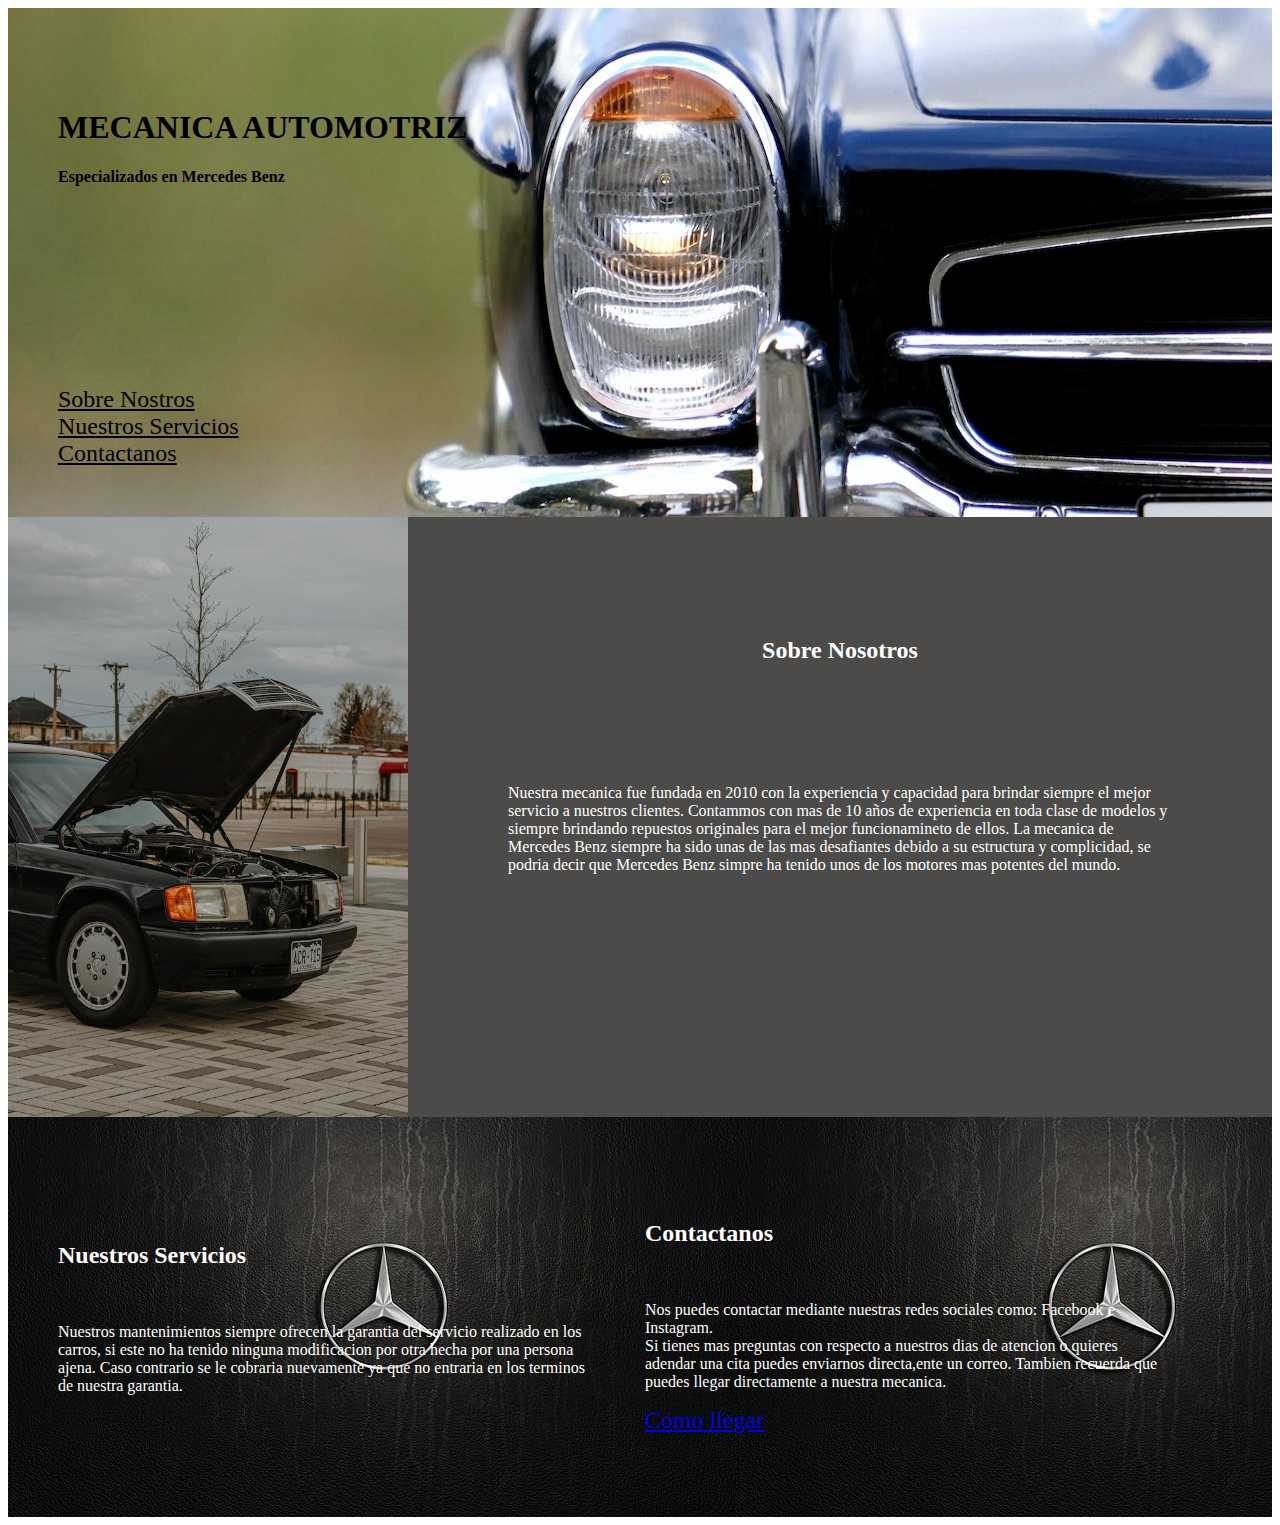
<file: index.html>
<!DOCTYPE html>
<html lang="en">
<head>
    <meta charset="UTF-8">
    <meta http-equiv="X-UA-Compatible" content="IE=edge">
    <meta name="viewport" content="width=device-width, initial-scale=1.0">
    <link rel="stylesheet" href="style.css">
    <link rel="preconnect" href="https://fonts.googleapis.com">
    <link href="https://cdn.jsdelivr.net/npm/bootstrap@5.3.0-alpha1/dist/css/bootstrap.min.css" rel="stylesheet" integrity="sha384-GLhlTQ8iRABdZLl6O3oVMWSktQOp6b7In1Zl3/Jr59b6EGGoI1aFkw7cmDA6j6gD" crossorigin="anonymous">
    <!-- <meta name="viewport" content="width=device-width, initial-scale=1.0"> -->
    <link rel="stylesheet" href="https://cdnjs.cloudflare.com/ajax/libs/font-awesome/6.3.0/css/all.min.css" integrity="sha512-SzlrxWUlpfuzQ+pcUCosxcglQRNAq/DZjVsC0lE40xsADsfeQoEypE+enwcOiGjk/bSuGGKHEyjSoQ1zVisanQ==" crossorigin="anonymous" referrerpolicy="no-referrer" />
    <title>Final Project</title>
</head>
<body>
    <header>
        <div class="logo_container">
            <h1>MECANICA AUTOMOTRIZ</h1>
            <h4>Especializados en Mercedes Benz</h4>
            
            </div>
            <nav>
                <a href="#Nosotros">Sobre Nostros</a><br>
                <a href="#Servicios"> Nuestros Servicios</a><br>
                <a href="#contacto"> Contactanos</a><br>
                
            </nav>
    </header>

    
    <div class="article">
        <img src="imagen/pexels-jacob-moore-12070966.jpg" width="350px" height="500px" id="primero">
        <h2>Sobre Nosotros</h2>
        <p id="segundo"> Nuestra mecanica fue fundada en 2010 con la experiencia y capacidad para brindar siempre el mejor servicio a nuestros clientes.
            Contammos con mas de 10 años de experiencia en toda clase de modelos y siempre brindando repuestos originales para el mejor funcionamineto de ellos.
            La mecanica de Mercedes Benz siempre ha sido unas de las mas desafiantes debido a su estructura y complicidad, se podria decir que Mercedes Benz 
            simpre ha tenido unos de los motores mas potentes del mundo.
        </p>
    </div>

    <div class="container2">
        <div class="ns">
            <h2 id="Servicios">Nuestros Servicios</h2><br>
            <p> Nuestros mantenimientos siempre ofrecen la garantia del servicio realizado en los carros, si este no ha tenido ninguna modificacion por otra hecha por una persona ajena.
                Caso contrario se le cobraria nuevamente ya que no entraria en los terminos de nuestra garantia. 
                
             </p>
        </div>
    
    
        <div class="c">
            <h2 id="contacto">Contactanos</h2><br>
            <p> Nos puedes contactar mediante nuestras redes sociales como: Facebook e Instagram.<br>
                 Si tienes mas preguntas con respecto a nuestros dias de atencion o quieres adendar una cita puedes enviarnos directa,ente un correo.
                 Tambien recuerda que puedes llegar directamente a nuestra mecanica.
            </p>
            <div class="icons">
                <div class="map">
                    <a href="map.html">Como llegar</a>
                </div>
                <a href="https://www.facebook.com/profile.php?id=100048595059902&sk=about"><i class="fa-brands fa-facebook"></i></a>
                <a href="https://instagram.com/arielalxandr?igshid=YmMyMTA2M2Y="><i class="fa-brands fa-instagram"></i></a>
                <a href="mailto:joseojeda@gmail.com?Subject=Interesado%20en%20el%20curso"><i class="fa-solid fa-envelope"></i></a>
            </div>
        </div><br>
    </div>

    
    <!-- <div class="map">
        <iframe src="https://www.google.com/maps/embed?pb=!1m18!1m12!1m3!1d1062.009746376405!2d-78.46666022728519!3d-0.1322263313652523!2m3!1f0!2f0!3f0!3m2!1i1024!2i768!4f13.1!3m3!1m2!1s0x91d585dc26c73645%3A0x95aa3062d72061b9!2sTalleres%20Jos%C3%A9%20Ojeda!5e0!3m2!1ses!2sca!4v1679091485804!5m2!1ses!2sca" width="300" height="300" style="border:10px black;" allowfullscreen="" loading="lazy" referrerpolicy="no-referrer-when-downgrade"></iframe>
    </div> 

     <footer>
        <div class="map">
            <a href="map.html">Como llegar</a>
        </div>
        <div class="icons">
            <a href="https://www.facebook.com/profile.php?id=100048595059902&sk=about"><i class="fa-brands fa-facebook"></i></a>
            <a href="https://instagram.com/arielalxandr?igshid=YmMyMTA2M2Y="><i class="fa-brands fa-instagram"></i></a>
            <a href="mailto:joseojeda@gmail.com?Subject=Interesado%20en%20el%20curso"><i class="fa-solid fa-envelope"></i></a>
        </div>
    </footer> -->

</body>
</html>
</file>
<file: style.css>
header {
  padding: 50px;
  background-image: url(imagen/pexels-mike-b-132549.jpg);
}
header h1 {
  color: black;
  align-items: center;
  padding-top: 30px;
}
header nav {
  color: black;
  margin-top: 200px;
  font-size: x-large;
}
header a {
  color: black;
}

.article {
  border: none;
  overflow: hidden;
  align-items: center;
  background-color: rgb(76, 75, 73);
  color: white;
}
.article h2 {
  padding-top: 100px;
  display: flex;
}
.article #primero {
  width: 400px;
  height: 600px;
  float: left;
  border: none;
}
.article #segundo {
  border: none;
  justify-content: center;
  align-items: center;
  overflow: hidden;
  padding-top: 100px !important;
  padding-left: 100px !important;
  padding-right: 100px;
  display: flex;
}
.article h2 {
  justify-content: center;
  align-items: center;
  text-align: justify;
  display: flex;
}

.container2 {
  background-image: url(imagen/mblogo.jpeg);
  display: flex;
  align-items: center;
  height: 400px;
  justify-content: space-between;
}

.icons {
  display: flex;
  font-size: xx-large;
  margin: auto;
  justify-items: center;
  padding-bottom: 0%;
  gap: 80px;
}
.icons i {
  color: white;
}

.map {
  display: flex;
  justify-content: center;
  color: white;
  font-size: x-large;
}

.ns {
  color: white;
  text-align: justify;
  text-align: left;
  width: 50%;
  padding-right: 60px;
  padding-left: 50px;
}

.c {
  color: white;
  text-align: justify;
  text-align: left;
  width: 50%;
  padding-right: 100px;
}

@media screen and (max-width: 768px) {
  /* Mobile devices */
}
@media screen and (min-width: 769px) {
  /* Computer */
}/*# sourceMappingURL=style.css.map */
</file>
